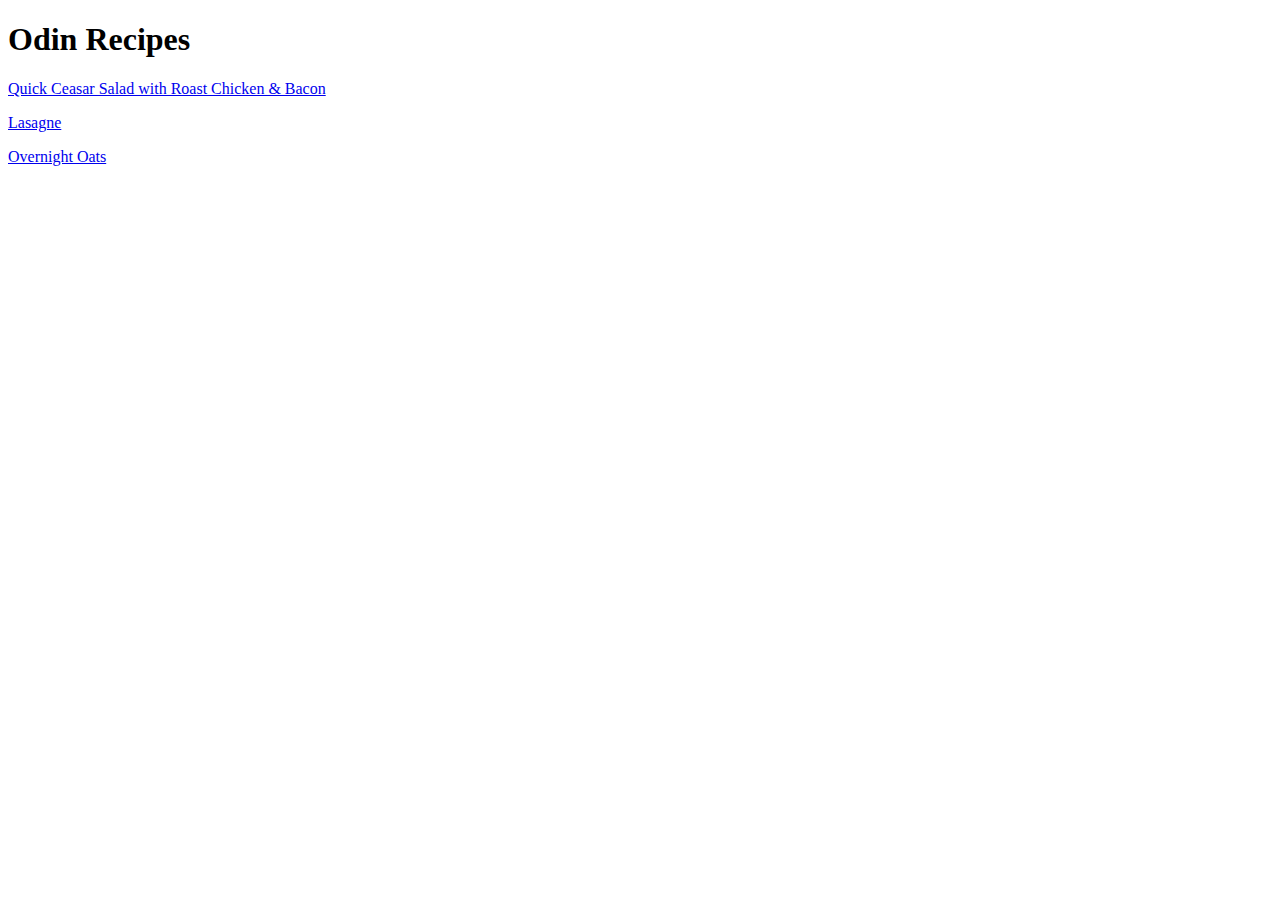
<file: index.html>
<!DOCTYPE html>
<html lang="en">
<head>
    <meta charset="UTF-8">
    <meta name="viewport" content="width=device-width, initial-scale=1.0">
    <title>Odin Recipes</title>
</head>

<body>
    <p><h1>Odin Recipes</h1></p>
    <p><a href="recipes/salad.html">Quick Ceasar Salad with Roast Chicken & Bacon</a></p>
    <p><a href="recipes/lasagne.html">Lasagne</a></p>
    <p><a href="recipes/oats.html">Overnight Oats</a></p>
</body>
</html>
</file>
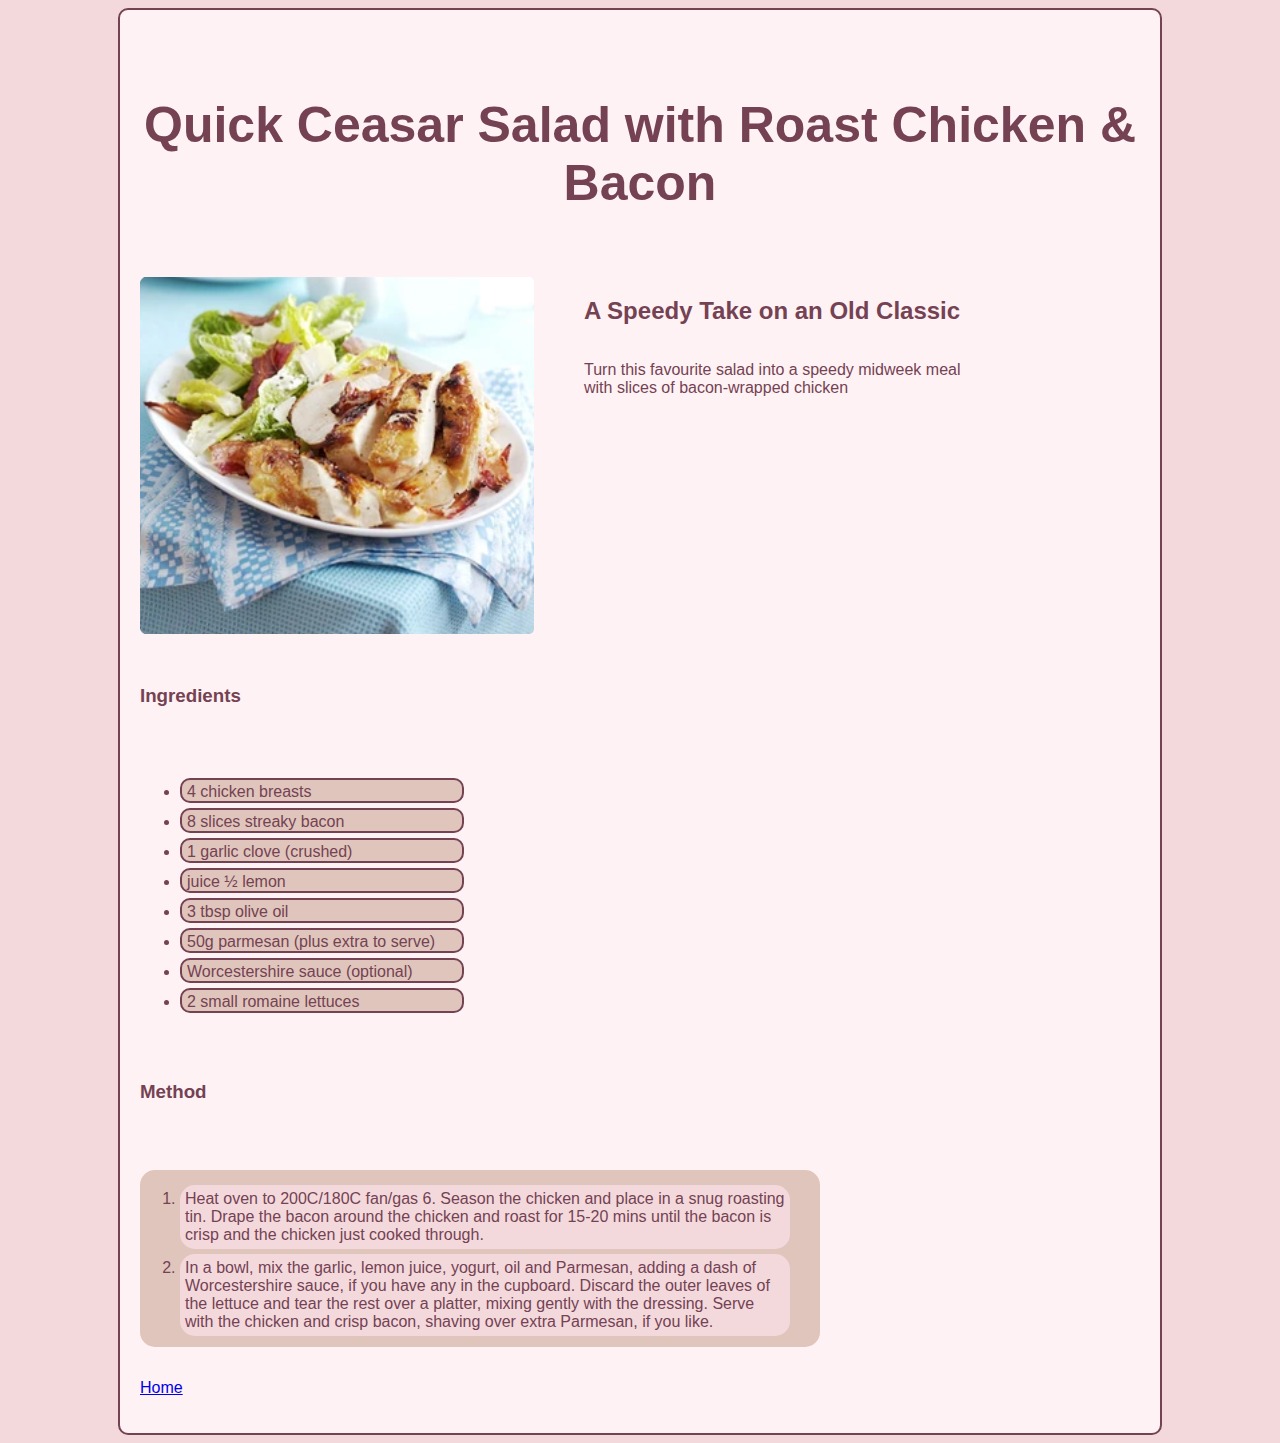
<file: recipes/salad.html>
<!DOCTYPE html>
<html lang="en">
<head>
    <meta charset="UTF-8">
    <meta name="viewport" content="width=device-width, initial-scale=1.0">
    <title>Quick Ceasar Salad with Roast Chicken & Bacon</title>
    <link rel="stylesheet" href="../style.css">
</head>

<body>
    <div class="recipe">
    <p><h1 style="text-align: center;">Quick Ceasar Salad with Roast Chicken & Bacon</h1></p>
            <div class="caption">
                <img src="../img/salad.jpg" alt="A bowl of chicken and bacon salad">
                <div class="description">
                    <h2>A Speedy Take on an Old Classic</h2>
                    <p>Turn this favourite salad into a speedy midweek meal with slices of bacon-wrapped chicken</p>
                </div>
            </div>
    <p><h3 class="caption-two">Ingredients</h3></p>
    <ul>
        <li>4 chicken breasts</li>
        <li>8 slices streaky bacon</li>
        <li>1 garlic clove (crushed)</li>
        <li>juice ½ lemon</li>
        <li>3 tbsp olive oil</li>
        <li>50g parmesan (plus extra to serve)</li>
        <li>Worcestershire sauce (optional)</li>
        <li>2 small romaine lettuces</li>
    
    </ul>
    <p><h3>Method</h3></p>
    <ol>
        <li>Heat oven to 200C/180C fan/gas 6. Season the chicken and place in a snug roasting tin. Drape the bacon around the chicken and roast for 15-20 mins until the bacon is crisp and the chicken just cooked through.</li>
        <li>In a bowl, mix the garlic, lemon juice, yogurt, oil and Parmesan, adding a dash of Worcestershire sauce, if you have any in the cupboard. Discard the outer leaves of the lettuce and tear the rest over a platter, mixing gently with the dressing. Serve with the chicken and crisp bacon, shaving over extra Parmesan, if you like.</li>
    </ol>
    <p><a href="../index.html">Home</a></p>
    </div>
</body>
</html>
</file>
<file: style.css>
body {
    font-family: Helvetica;
    background-color: #F3D9DC;
    color: #744253;
    display: flex;
    justify-content: center;
}

a:hover {
    color: #C78283
}

img {
    width: 394px;
    height: auto;
    border-radius: 5px
}

.link {
    border-left: solid #C78283 5px;
    border-bottom: solid #C78283 5px;
    padding-left: 5px;
    width: 400px;
    margin: 0 auto;
}


.index {
    text-align: center;
}

.index
h1 {
    font-size: 65px
}

.recipe
h1 {
    font-size: 50px
}

ul
li {
    border: solid #744253 2px;
    width: 275px;
    margin: 5px 0px 1px 0px;
    border-radius: 10px;
    padding-top: 3px;
    padding-left: 5px;
    background-color: #E0C5BC;
}

ul
li:hover {
    background-color: #744253;
    color: #F3D9DC
}

.recipe {
    display: flex;
    flex-direction: column;
    width: 1000px;
    padding: 20px;
    border: solid #744253 2px;
    background: #fff2f4;
    border-radius: 10px
}

ol
li {
    border: solid #744253 0px;
    margin: 5px 0px 1px 0px;
    padding: 5px;
    border-radius: 15px;
    width: 600px;
    height: auto;
    background-color: #F3D9DC;
    color:#744253
}

ol {
    background-color: #E0C5BC;
    width: 640px;
    border-radius: 15px;
    padding-top: 10px;
    padding-bottom: 10px
}

.caption {
    display: flex;
    gap: 50px;
}

.description {
    display: flex;
    flex-direction: column;
    flex-basis: 400px;
}
</file>
